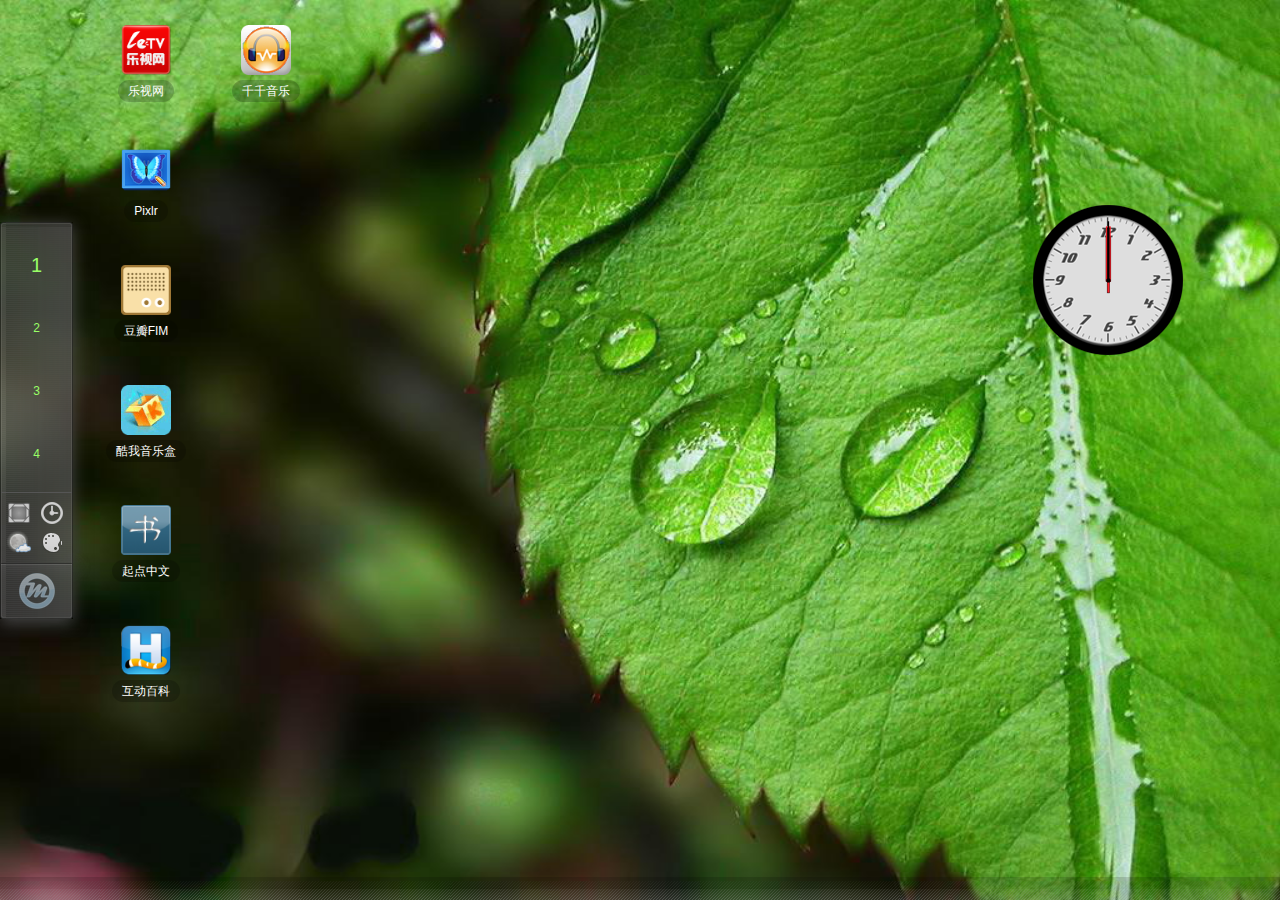
<file: index.html>
<!DOCTYPE html>
<html>
<head>
<meta http-equiv="Content-Type" content="text/html; charset=utf-8" />
<title>desktop桌面</title>
<script type="text/javascript" src="jsLib/jquery-1.7.1.min.js"></script>
<script type="text/javascript" src="jsLib/myLib.js"></script>
<script type="text/javascript">
$(function(){
		   myLib.progressBar();
		   setTimeout(function(){
		   	 		$('#weatherPanel').show();
		  	 	},1000);
		   });
$.include(['themes/default/css/desktop.css', 'jsLib/jquery-ui-1.8.18.custom.css', 'jsLib/jquery-smartMenu/css/smartMenu.css' , 'jsLib/jquery-ui-1.8.18.custom.min.js', 'jsLib/jquery.winResize.js', 'jsLib/jquery-smartMenu/js/mini/jquery-smartMenu-min.js','jsLib/jqueryRotate.js', 'jsLib/desktop.js']);
$(window).load(function(){
		   myLib.stopProgress();
		  var deskIconData={
			        'kuwoMusic':{
					   'title':'酷我音乐盒',
					   'url':'http://www.kuwo.cn/',
					   'winWidth':550,
					   'winHeight':300
						},
					'hudong':{
					   'title':'互动百科',
					   'url':'http://www.hudong.com/',
					   'winWidth':950,
					   'winHeight':500
						},
					'dubianFim':{
					   'title':'豆瓣FIM',
					   'url':'http://douban.fm/',
					   'winWidth':550,
					   'winHeight':480
						},
					'Pixlr':{
					   'title':'Pixlr',
					   'url':'',
					   'winWidth':942,
					   'winHeight':547
						},
					'qidian':{
					   'title':'起点中文',
					   'url':'http://www.qidian.com/Default.aspx',
					   'winWidth':942,
					   'winHeight':547
						},
					'leshiwang':{
					   'title':'乐视网',
					   'url':'http://www.letv.com/',
					   'winWidth':842,
					   'winHeight':547
						},
					'qianqianMusic':{
					   'title':'千千音乐',
					   'url':'http://ttplayer.qianqian.com/',
					   'winWidth':930,
					   'winHeight':500
						},
					'zfMeishi':{
					   'title':'主妇美食',
					   'url':'http://tqq.apps.zhufukc.com/',
					   'winWidth':930,
					   'winHeight':500
						},
					'mglvyou':{
						'title':'芒果旅游',
					   'url':'http://www.mangocity.com',
					   'winWidth':930,
					   'winHeight':500
						},	
					'taobao':{
						'title':'淘宝网',
					   'url':'http://www.taobao.com',
					   'winWidth':930,
					   'winHeight':500
						},	
					'fenghuang':{
						'title':'凤凰网',
					   'url':'http://www.ifeng.com/',
					   'winWidth':930,
					   'winHeight':500
						},	
					'zhongguancun':{
						'title':'中关村在线',
					   'url':'http://www.zhongguancun.com',
					   'winWidth':930,
					   'winHeight':500
						},
					'win35':{
						'title':'搜狐汽车',
					   'url':'http://www.sohu.com',
					   'winWidth':930,
					   'winHeight':500
						},	
					'win36':{
						'title':'布丁电影票',
					   'url':'http://piao.buding.cn/',
					   'winWidth':900,
					   'winHeight':500
						},	
					'win37':{
						'title':'中国数学资源网',
					   'url':'http://www.mathschina.com/',
					   'winWidth':930,
					   'winHeight':500
						},
					'win38':{
						'title':'火影忍者漫画动画',
					   'url':'http://comic.xingrao.com/',
					   'winWidth':930,
					   'winHeight':500
						},	
					'win39':{
						'title':'潇湘书院',
					   'url':'http://www.xxsy.net/',
					   'winWidth':930,
					   'winHeight':500
						}  
			  };			   
 		   
		  //存储桌面布局元素的jquery对象
		   myLib.desktop.desktopPanel();
 		   
		   //初始化桌面背景
		   myLib.desktop.wallpaper.init("themes/default/images/2233.jpg");
		   //myLib.desktop.wallpaper.init("themes/default/images/blue_glow.jpg");
		   
		   
		   //初始化任务栏
		   myLib.desktop.taskBar.init();
		   
		   //初始化桌面图标
		   myLib.desktop.deskIcon.init(deskIconData);
		   
		   //初始化桌面导航栏
		   //myLib.desktop.navBar.init();
		   
		   //初始化侧边栏
		   myLib.desktop.lrBar.init();
		   
		   //欢迎窗口
		  /* myLib.desktop.win.newWin({
													 WindowTitle:'欢迎窗口',
													 iframSrc:"welcome.html",
													 WindowsId:"welcome",
													 WindowAnimation:'none', 
													 WindowWidth:350,
													 WindowHeight:250
 													 });*/
  		  
		  });

</script>
</head>
<body>
	<noscript>
		&lt;div class="noscript"&gt;
			你好，需要浏览器开启JavaScript功能来帮助你使用。&lt;br/&gt;
			请设置浏览器开启 JavaScript功能，然后重试。
		&lt;/div&gt;
	</noscript>
<div id="wallpapers"></div>
<!--<div id="navBar"><a href="#" class="currTab" title="桌面1"></a><a href="#"  title="桌面2"></a><a href="#"  title="桌面3"></a><a href="#"  title="桌面4"></a></div>-->
<div id="desktopPanel">
<div id="desktopInnerPanel">
<ul class="deskIcon currDesktop">
  <li class="desktop_icon" id="leshiwang"> <span class="icon"><img src="icon/icon4.png"/></span> <div class="text">乐视网<s></s></div> </li>
  <li class="desktop_icon" id="Pixlr"> <span class="icon"><img src="icon/icon6.png"/></span> <div class="text">Pixlr<s></s></div> </li>
  <li class="desktop_icon" id="dubianFim"> <span class="icon"><img src="icon/icon7.png"/></span> <div class="text">豆瓣FIM <s></s></div> </li>
  <li class="desktop_icon" id="kuwoMusic"> <span class="icon"><img src="icon/icon8.png"/></span> <div class="text">酷我音乐盒 <s></s></div> </li>
  <li class="desktop_icon" id="qidian"> <span class="icon"><img src="icon/icon9.png"/></span> <div class="text">起点中文 <s></s></div> </li>
  <li class="desktop_icon" id="hudong"> <span class="icon"><img src="icon/icon10.png"/></span> <div class="text">互动百科 <s></s></div> </li>
  <li class="desktop_icon" id="qianqianMusic"> <span class="icon"><img src="icon/icon5.png"/></span> <div class="text">千千音乐 <s></s></div> </li>
</ul>
<ul class="deskIcon">
  <li class="desktop_icon" id="zfMeishi"> <span class="icon"><img src="icon/icon13.png"/></span> <div class="text">主妇美食<s></s></div> </li>
  <li class="desktop_icon" id="mglvyou"> <span class="icon"><img src="icon/icon12.png"/></span> <div class="text">芒果旅游<s></s></div> </li>
  <li class="desktop_icon" id="taobao"> <span class="icon"><img src="icon/icon14.png"/></span> <div class="text">淘宝网<s></s></div> </li>
  <li class="desktop_icon" id="fenghuang"> <span class="icon"><img src="icon/icon16.png"/></span> <div class="text">凤凰网 <s></s></div> </li>
  <li class="desktop_icon" id="zhongguancun"> <span class="icon"><img src="icon/icon17.png"/></span> <div class="text">中关村在线 <s></s></div> </li>
</ul>
<ul class="deskIcon">
  <li class="desktop_icon" id="win35"> <span class="icon"><img src="icon/icon18.png"/></span> <div class="text">搜狐汽车<s></s></div> </li>
  <li class="desktop_icon" id="win36"> <span class="icon"><img src="icon/icon19.png"/></span> <div class="text">布丁电影票<s></s></div> </li>
  <li class="desktop_icon" id="win37"> <span class="icon"><img src="icon/icon8.png"/></span> <div class="text">中国数学资源网 <s></s></div> </li>
</ul>
<ul class="deskIcon">
  <li class="desktop_icon" id="win38"> <span class="icon"><img src="icon/icon20.png"/></span> <div class="text">火影忍者漫画动画<s></s></div> </li>
  <li class="desktop_icon" id="win39"> <span class="icon"><img src="icon/icon21.png"/></span> <div class="text">潇湘书院 <s></s></div> </li>
</ul>
<div id="clockPanel" style="display:none;">
	<div id="clockNav" style="display:none"></div>
	<div id="clockHolder">
	    <div class="rotatingWrapper"><img id="hour" src="themes/default/images/hour.png" style="-webkit-transform: rotate(289.5deg); " /></div>
        <div class="rotatingWrapper"><img id="min" src="themes/default/images/minute.png" style="-webkit-transform: rotate(234deg); " /></div>
	    <div class="rotatingWrapper"><img id="sec" src="themes/default/images/second.png" style="-webkit-transform: rotate(24deg); " /></div>
	    <img id="clock" src="themes/default/images/clock.png" />
    </div>   
</div>
<div id="weatherPanel" style="display:none">
	<div id="weatherNav" style="display:none"></div>
	<div id="weatherHolder">
		<iframe id="weatherFrame" src="http://m.weather.com.cn/m/pn12/weather.htm " width="250" height="120" marginwidth="0" marginheight="0" hspace="0" vspace="0" frameborder="0" allowTransparency="true" scrolling="no"></iframe>
		</div>
    </div> 
</div>
</div>

<div id="taskBarWrap">
<div id="taskBar">
  <div id="leftBtn"><a href="" class="upBtn"></a></div>
  <div id="rightBtn"><a href="" class="downBtn"></a> </div>
  <div id="task_lb_wrap"><div id="task_lb"></div></div>
</div>
</div>

<div id="lr_bar">
  <ul id="default_app">
   <li id="app0" p="0" class="currDesk"><div>1</div></li>
   <li id="app1" p="1"><div>2</div></li>
   <li id="app2" p="2"><div>3</div></li>
   <li id="app3" p="3"><div>4</div></li>
  </ul>
  <div id="default_tools"> <span id="showZm_btn" title="全屏"></span><span id="shizhong_btn" title="时钟"></span><span id="weather_btn" title="天气"></span> <span id="theme_btn" title="主题"></span></div>
  <div id="start_block">
<a title="开始" id="start_btn"></a>
<div id="start_item">
      <ul class="item admin">
        <li><span class="adminImg"></span> janeScripts</li>
      </ul>
      <ul class="item">
        <li><span class="sitting_btn"></span>系统设置</li>
        <li><span class="help_btn"></span>使用指南 <b></b></li>
        <li><span class="about_btn"></span>关于我们</li>
        <li><span class="logout_btn"></span>退出系统</li>
      </ul>
    </div>
</div>
</div>
</div>
<div id="themePanel" style="display:none">
	<div id="themeInnerPanel">
		<div class="themeDiv currTheme" t="0">
			<ul><li><a class="themeLink"><img src="themes/default/images/theme01.jpg" image="theme01g" /></a><p>主题1</p></li><li><a class="themeLink"><img src="themes/default/images/theme02.jpg" image="theme02g" /></a><p>主题2</p></li></ul>
			<ul><li><a class="themeLink"><img src="themes/default/images/theme03.jpg" image="theme03g" /></a><p>主题3</p></li><li><a class="themeLink"><img src="themes/default/images/theme04.jpg" image="theme04g" /></a><p>主题4</p></li></ul>
		</div>
		<div class="themeDiv" t="1">
			<ul><li><a class="themeLink"><img src="themes/default/images/theme11.jpg" image="theme11g" /></a><p>主题1</p></li><li><a class="themeLink"><img src="themes/default/images/theme12.jpg" image="theme12g" /></a><p>主题2</p></li></ul>
			<ul><li><a class="themeLink"><img src="themes/default/images/theme13.jpg" image="theme13g" /></a><p>主题3</p></li><li><a class="themeLink"><img src="themes/default/images/theme14.jpg" image="theme14g" /></a><p>主题4</p></li></ul>
		</div>
		<div class="themeDiv" t="2">
			<ul><li><a class="themeLink"><img src="themes/default/images/theme21.jpg" image="theme21g" /></a><p>主题1</p></li><li><a class="themeLink"><img src="themes/default/images/theme22.jpg" image="theme22g" /></a><p>主题2</p></li></ul>
			<ul><li><a class="themeLink"><img src="themes/default/images/theme23.jpg" image="theme23g" /></a><p>主题3</p></li><li><a class="themeLink"><img src="themes/default/images/theme24.jpg" image="theme24g" /></a><p>主题4</p></li></ul>
		</div>
		<div class="themeDiv" t="3">
			<ul><li><a class="themeLink"><img src="themes/default/images/theme31.jpg" image="theme31g" /></a><p>主题1</p></li><li><a class="themeLink"><img src="themes/default/images/theme32.jpg" image="theme32g" /></a><p>主题2</p></li></ul>
			<ul><li><a class="themeLink"><img src="themes/default/images/theme33.jpg" image="theme33g" /></a><p>主题3</p></li><li><a class="themeLink"><img src="themes/default/images/theme34.jpg" image="theme34g" /></a><p>主题4</p></li></ul>
		</div>
	</div>
	<div id="navBar"><a title="唯美风景" class="currTab" x="0"></a><a title="神秘天体" x="1"></a><a title="动物世界" x="2"></a><a title="动漫卡通" x="3"></a></div>
</div>
</body>
</html>
</file>
